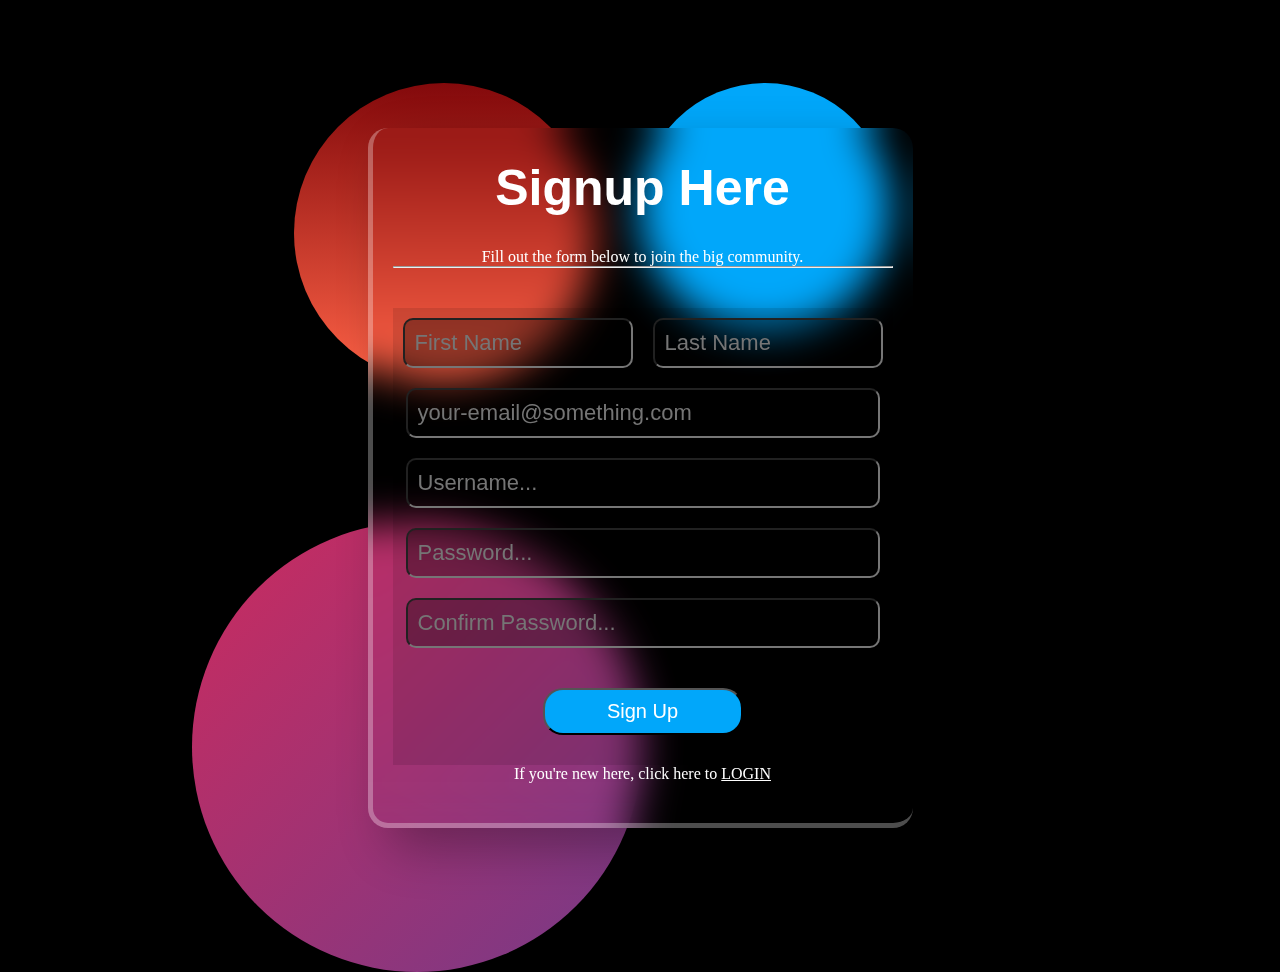
<file: signup.html>
<!DOCTYPE html>
<html lang="en">
<head>
    <meta charset="UTF-8">
    <meta http-equiv="X-UA-Compatible" content="IE=edge">
    <meta name="viewport" content="width=device-width, initial-scale=1.0">
    <title>Signup Page skeleton</title>
    <link rel="stylesheet" href="assets/style.css">
</head>
<body>
    <div class="decoration">    
        <div class="top-blue"></div>
        <div class="bottom-pink"></div>
        <div class="top-orange"></div>
    </div>
    <div class="main-container">
            <article><span class="name-u"> <h1>Signup Here</h1></span><br>
                <p>Fill out the form below to join the big community.</p>            
            </article>            
            <hr>
            <form action="POST">
                <div class="form-container">
                    <div class="your-name">
                        <input type="text" id="username" placeholder="First Name">
                        <input type="text" id="username" placeholder="Last Name">    
                    </div>
                    <input type="email" name="" id="email" placeholder="your-email@something.com">
                    <input type="text" id="username" placeholder="Username...">
                    <input type="password" id="password" placeholder="Password...">
                    <input type="password" id="password-confirm" placeholder="Confirm Password...">
                    <button type="submit">Sign Up</button>            
                </div>
                
            </form>
            <p>If you're new here, click here to <a href="index.html">Login</a></p>           
            
    </div>
   
</body>
</html>
</file>
<file: assets/style.css>
��* {  
         m a r g i n :   0 ;  
         p a d d i n g :   0 ;  
         b a c k g r o u n d - c o l o r :   b l a c k ;  
 }  
  
 b o d y {  
         p a d d i n g - t o p :   1 0 % ;  
         p o s i t i o n :   r e l a t i v e ;  
         d i s p l a y :   f l e x ;  
         a l i g n - i t e m s :   c e n t e r ;  
         j u s t i f y - c o n t e n t :   c e n t e r ;  
 }  
 . m a i n - c o n t a i n e r {  
         w i d t h :   5 0 0 p x ;  
         p a d d i n g :   4 0 p x   2 0 p x ;    
         t e x t - a l i g n :   c e n t e r ;    
         p o s i t i o n :   r e l a t i v e ;    
         z - i n d e x :   1 0 0 0 ;    
         b a c k g r o u n d - c o l o r :   r g b a ( 0 ,   0 ,   0 ,   0 ) ;  
         c o l o r :   w h i t e ;  
         b o x - s h a d o w :   2 0 p x   2 0 p x   5 0 p x   r g b a ( 0 ,   0 ,   0 ,   0 . 3 ) ;  
         b a c k d r o p - f i l t e r :   b l u r ( 2 0 p x ) ;  
         - w e b k i t - b a c k d r o p - f i l t e r :   b l u r ( 2 0 p x ) ;  
         b o r d e r - r a d i u s :   2 0 p x ;  
         p o s i t i o n :   r e l a t i v e ;  
         b o r d e r - b o t t o m :   5 p x   s o l i d   r g b a ( 2 5 5 ,   2 5 5 ,   2 5 5 ,   0 . 3 ) ;  
         b o r d e r - l e f t :   5 p x   s o l i d   r g b a ( 2 5 5 ,   2 5 5 ,   2 5 5 ,   0 . 3 ) ;  
 }  
  
 b u t t o n {  
         p a d d i n g :   1 0 p x ;  
         b a c k g r o u n d - c o l o r :   r g b ( 1 ,   1 6 7 ,   2 5 0 ) ;  
         b o r d e r - r a d i u s :   2 0 p x ;  
         f o n t - s i z e :   2 0 p x ;  
         m a r g i n :   3 0 p x ;  
         w i d t h :   2 0 0 p x ;  
         c o l o r :   # f f f ;  
 }  
  
 . y o u r - n a m e ,   a r t i c l e ,   h 1 {  
         b a c k g r o u n d - c o l o r :   r g b a ( 0 ,   0 ,   0 ,   0 ) ;  
 }  
 . y o u r - n a m e {  
         d i s p l a y :   f l e x ;  
         j u s t i f y - c o n t e n t :   s p a c e - b e t w e e n ;  
 }  
  
 b u t t o n : h o v e r {  
         c u r s o r :   p o i n t e r ;  
         b o r d e r :   2 p x   s o l i d   t o m a t o ;  
         b a c k g r o u n d :   l i n e a r - g r a d i e n t ( - 4 5 d e g ,   # 7 5 3 a 8 8 ,   # c c 2 b 5 e ) ;  
 }  
  
 . c o n t a i n e r {  
         d i s p l a y :   b l o c k ;  
         m a r g i n :   a u t o ;          
         w i d t h :   3 5 0 p x ;  
         t e x t - a l i g n :   c e n t e r ;  
         p a d d i n g :   3 0 p x ;  
         b a c k g r o u n d - c o l o r :   r g b a ( 0 ,   0 ,   0 ,   0 . 1 ) ;  
         c o l o r :   w h i t e ;  
         b o x - s h a d o w :   2 0 p x   2 0 p x   5 0 p x   r g b a ( 0 ,   0 ,   0 ,   0 . 3 ) ;  
         b a c k d r o p - f i l t e r :   b l u r ( 2 0 p x ) ;  
         - w e b k i t - b a c k d r o p - f i l t e r :   b l u r ( 2 0 p x ) ;  
         b o r d e r - r a d i u s :   2 0 p x ;  
         p o s i t i o n :   r e l a t i v e ;  
         z - i n d e x :   1 0 ;  
         b o r d e r - b o t t o m :   5 p x   s o l i d   r g b a ( 2 5 5 ,   2 5 5 ,   2 5 5 ,   0 . 3 ) ;  
         b o r d e r - l e f t :   5 p x   s o l i d   r g b a ( 2 5 5 ,   2 5 5 ,   2 5 5 ,   0 . 3 ) ;  
 }  
  
 . c o n t a i n e r : h o v e r {  
         t r a n s f o r m - o r i g i n :   2 0 p x ;  
         t r a n s i t i o n :   c u b i c - b e z i e r ( 0 . 2 1 5 ,   0 . 6 1 0 ,   0 . 3 5 5 ,   1 ) ;  
         t r a n s i t i o n :   e a s e - i n - o u t ;  
         b o x - s h a d o w :   # 0 3 5 7 1 1 ;  
 }  
  
 p {  
         b a c k g r o u n d - c o l o r :   r g b a ( 0 ,   0 ,   0 ,   0 ) ;  
 }  
 . n a m e - u {  
         b a c k g r o u n d - c o l o r :   r g b a ( 0 ,   0 ,   0 ,   0 . 1 ) ;  
         m a r g i n - b o t t o m :   3 0 p x ;  
         f o n t - s i z e :   2 5 p x ;  
         f o n t - w e i g h t :   n o r m a l ;  
         l i n e - h e i g h t :   4 0 p x ;  
         f o n t - f a m i l y :   A r i a l ,   H e l v e t i c a ,   s a n s - s e r i f ;  
 }  
 a {  
       b a c k g r o u n d :   r g b a ( 0 ,   0 ,   0 ,   0 . 1 ) ;      
       c o l o r :   w h i t e ;  
       t e x t - t r a n s f o r m :   u p p e r c a s e ;  
 }  
 a : h o v e r {  
         c u r s o r :   p o i n t e r ;  
         c o l o r :   y e l l o w ;    
   }  
  
   # p a s s p o r t {  
         w i d t h :   1 2 0 p x ;  
         b o r d e r - r a d i u s :   5 0 % ;  
         b o r d e r :   5 p x   s o l i d   w h i t e ;  
         m a r g i n - b o t t o m :   2 0 p x ;  
         a n i m a t i o n :   p a s s p o r t   5 s   l i n e a r   4 s   i n f i n i t e   a l t e r n a t e   n o n e   r u n n i n g ;  
 }  
 i n p u t {  
         w i d t h :   9 0 % ;  
         p a d d i n g :   1 0 p x ;  
         b o r d e r - r a d i u s :   1 0 p x ;  
         m a r g i n :   1 0 p x ;  
         b a c k g r o u n d - c o l o r :   r g b a ( 0 ,   0 ,   0 ,   0 . 3 ) ;  
         c o l o r :   # f f f f f f ;  
         f o n t - s i z e :   2 2 p x ;  
 }  
 f o r m ,   . f o r m - c o n t a i n e r {  
         b a c k g r o u n d - c o l o r :   r g b a ( 0 ,   0 ,   0 ,   . 1 ) ;  
 }  
 i n p u t : f o c u s {  
         b a c k g r o u n d - c o l o r :   r g b ( 0 ,   0 ,   0 ,   0 ) ;  
         c o l o r :   r g b ( 2 5 5 ,   2 5 5 ,   2 5 5 ) ;  
         f o n t - s t y l e :   i t a l i c ;  
 }  
  
 . b o t t o m - p i n k {  
         h e i g h t :   4 5 0 p x ;  
         w i d t h :   4 5 0 p x ;  
         b a c k g r o u n d :   l i n e a r - g r a d i e n t ( - 4 5 d e g ,   # 7 5 3 a 8 8 ,   # c c 2 b 5 e ) ;  
         b o r d e r - r a d i u s :   5 0 % ;  
         p o s i t i o n :   a b s o l u t e ;  
         t o p :   6 3 % ;  
         l e f t :   1 5 % ;  
         a n i m a t i o n :   b o t t o m - p i n k   4 s   l i n e a r   2 s   i n f i n i t e   n o r m a l   n o n e   r u n n i n g ;                
        
 }  
 . t o p - o r a n g e {  
         h e i g h t :   3 0 0 p x ;  
         w i d t h :   3 0 0 p x ;  
         b a c k g r o u n d :   l i n e a r - g r a d i e n t (   r g b ( 1 3 1 ,   9 ,   1 1 ) ,   t o m a t o ) ;  
         b o r d e r - r a d i u s :   5 0 % ;  
         p o s i t i o n :   a b s o l u t e ;  
         t o p :   1 0 % ;  
         l e f t :   2 3 % ;    
         a n i m a t i o n :   t o p - o r a n g e   4 s   l i n e a r   2 s   i n f i n i t e   n o r m a l   n o n e   r u n n i n g ;  
   }  
  
 . t o p - b l u e {  
         h e i g h t :   2 5 0 p x ;  
         w i d t h :   2 5 0 p x ;  
         b a c k g r o u n d - c o l o r :   r g b ( 1 ,   1 6 7 ,   2 5 0 ) ;  
         b o r d e r - r a d i u s :   5 0 % ;  
         p o s i t i o n :   a b s o l u t e ;  
         t o p :   1 0 % ;  
         l e f t :   5 0 % ;    
         a n i m a t i o n :   t o p - b l u e   4 s   l i n e a r   2 s   i n f i n i t e   n o r m a l   n o n e   r u n n i n g ;  
   }  
  
   f o r m {  
         m a r g i n - t o p :   4 0 p x ;  
         b a c k g r o u n d - c o l o r :   r g b a ( 9 ,   1 4 9 ,   5 3 ,   0 ) ;  
   }  
  
   @ k e y f r a m e s   p a s s p o r t {  
         0 % {  
                 b o r d e r :   5 p x   s o l i d   # c c 2 b 5 e ;  
         }  
         2 5 % {  
                 b o r d e r :   5 p x   s o l i d   r e b e c c a p u r p l e ;  
         }  
         5 0 % {  
                 b o r d e r :   5 p x   s o l i d   t o m a t o ;  
         }  
         7 5 % {  
                 b o r d e r :   5 p x   s o l i d   y e l l o w ;  
         }  
         1 0 0 % {  
                 b o r d e r :   5 p x   s o l i d   g r e e n ;  
         }  
   }  
  
  
 @ k e y f r a m e s   t o p - b l u e {  
         0 % {  
                 l e f t :   5 0 % ;  
                 t o p :   7 % ;  
                 o p a c i t y :   1 . 0 ;                  
         }  
         2 0 % {  
                 l e f t :   5 0 % ;  
                 t o p :   3 0 % ;  
                 o p a c i t y :   0 . 7 ;                  
         }  
         4 0 % {  
                 l e f t :   5 0 % ;  
                 t o p :   5 0 % ;  
                 o p a c i t y :   0 . 4 ;  
         }  
          
         5 0 % {  
                 l e f t :   5 0 % ;  
                 t o p :   7 0 % ;  
                 o p a c i t y :   0 . 1 ;  
         }  
  
         6 0 % {  
                 l e f t :   5 0 % ;  
                 t o p :   5 0 % ;  
                 o p a c i t y :   0 . 4 ;  
         }  
         8 0 % {  
                 l e f t :   5 0 % ;  
                 t o p :   3 0 % ;  
                 o p a c i t y :   0 . 7 ;  
         }  
         1 0 0 % {  
                 l e f t :   5 0 % ;  
                 t o p :   5 % ;  
                 o p a c i t y :   1 . 0 ;  
         }          
 }  
  
 @ k e y f r a m e s   b o t t o m - p i n k {  
        
 }  
  
  
   @ m e d i a   s c r e e n   a n d   ( m a x - w i d t h : 5 5 0 p x ) {          
             . c o n t a i n e r {  
                 d i s p l a y :   b l o c k ;  
                 m a r g i n :   a u t o ;          
                 w i d t h :   2 2 0 p x ;  
                 t e x t - a l i g n :   c e n t e r ;  
                 p a d d i n g :   2 0 p x ;  
                 b a c k g r o u n d - c o l o r :   b l a c k ;  
                 o p a c i t y :   . 6 ;  
                 c o l o r :   w h i t e ;  
                 b o x - s h a d o w :   2 0 p x   2 0 p x   5 0 p x   r g b a ( 0 ,   0 ,   0 ,   0 . 3 ) ;  
                 b a c k d r o p - f i l t e r :   b l u r ( 5 0 p x ) ;  
                 - w e b k i t - b a c k d r o p - f i l t e r :   b l u r ( 2 0 p x ) ;  
                 b o r d e r - r a d i u s :   2 0 p x ;  
                 p o s i t i o n :   r e l a t i v e ;  
                 z - i n d e x :   1 0 ;  
                 b o r d e r - t o p :   2 p x   s o l i d   r g b a ( 2 5 5 ,   2 5 5 ,   2 5 5 ,   0 . 3 ) ;  
                 b o r d e r - l e f t :   2 p x   s o l i d   r g b a ( 2 5 5 ,   2 5 5 ,   2 5 5 ,   0 . 3 ) ;  
         }  
         . n o t e {  
                 f o n t - s i z e :   1 2 p x ;  
                 m a r g i n :   2 0 p x   1 0 p x   3 0 p x   1 0 p x ;  
                 f o n t - f a m i l y :   G e o r g i a ,   ' T i m e s   N e w   R o m a n ' ,   T i m e s ,   s e r i f ;  
                 l i n e - h e i g h t :   2 5 p x ;  
         }  
         . n a m e - u {  
                 f o n t - s i z e :   1 6 p x ;  
                 f o n t - w e i g h t :   b o l d ;  
                 f o n t - f a m i l y :   A r i a l ,   H e l v e t i c a ,   s a n s - s e r i f ;  
         }  
         . t i t l e {  
                 f o n t - s i z e :   1 4 p x ;  
                 m a r g i n - t o p :   1 8 p x ;  
                 f o n t - s t y l e :   i t a l i c ;  
                 f o n t - f a m i l y :   A r i a l ,   " H e l v e t i c a   N e u e " ,   H e l v e t i c a ,   s a n s - s e r i f ;  
         }  
         . s o c i a l - m e d i a   i m g {  
                 w i d t h :   1 0 0 p x ;  
         }  
         # p a s s p o r t {  
                 w i d t h :   8 0 p x ;  
                 b o r d e r - r a d i u s :   5 0 % ;  
         }  
         . t o p - p i n k {  
                 h e i g h t :   2 0 0 p x ;  
                 w i d t h :   2 0 0 p x ;  
                 b a c k g r o u n d :   l i n e a r - g r a d i e n t ( - 4 5 d e g ,   # 7 5 3 a 8 8 ,   # c c 2 b 5 e ) ;  
                 b o r d e r - r a d i u s :   5 0 % ;  
                 p o s i t i o n :   a b s o l u t e ;  
                 t o p :   7 5 % ;  
                 l e f t :   1 5 % ;          
         }  
          
         . b o t t o m - g r e e n {  
                 h e i g h t :   1 5 0 p x ;  
                 w i d t h :   1 5 0 p x ;  
                 b a c k g r o u n d :   l i n e a r - g r a d i e n t ( - 4 5 d e g ,   # 1 0 a e 1 2 ,   # 0 3 5 7 1 1 ) ;  
                 b o r d e r - r a d i u s :   5 0 % ;  
                 p o s i t i o n :   a b s o l u t e ;  
                 t o p :   5 % ;  
                 l e f t :   6 0 % ;    
           }  
  
   }  
  
  
  
  
  
  
   / *   C S S   A N I M A T I O N   * /  
     / *   a n i m a t i o n - n a m e :   b o t t o m - p i n k ;  
         a n i m a t i o n - d u r a t i o n :   4 s ;  
         a n i m a t i o n - t i m i n g - f u n c t i o n :   l i n e a r ;  
         a n i m a t i o n - d e l a y :   2 s ;  
         a n i m a t i o n - i t e r a t i o n - c o u n t :   i n f i n i t e ;  
         a n i m a t i o n - d i r e c t i o n :   n o r m a l ;  
         a n i m a t i o n - f i l l - m o d e : n o n e ;  
         a n i m a t i o n - p l a y - s t a t e :   r u n n i n g ;     * / 
</file>
